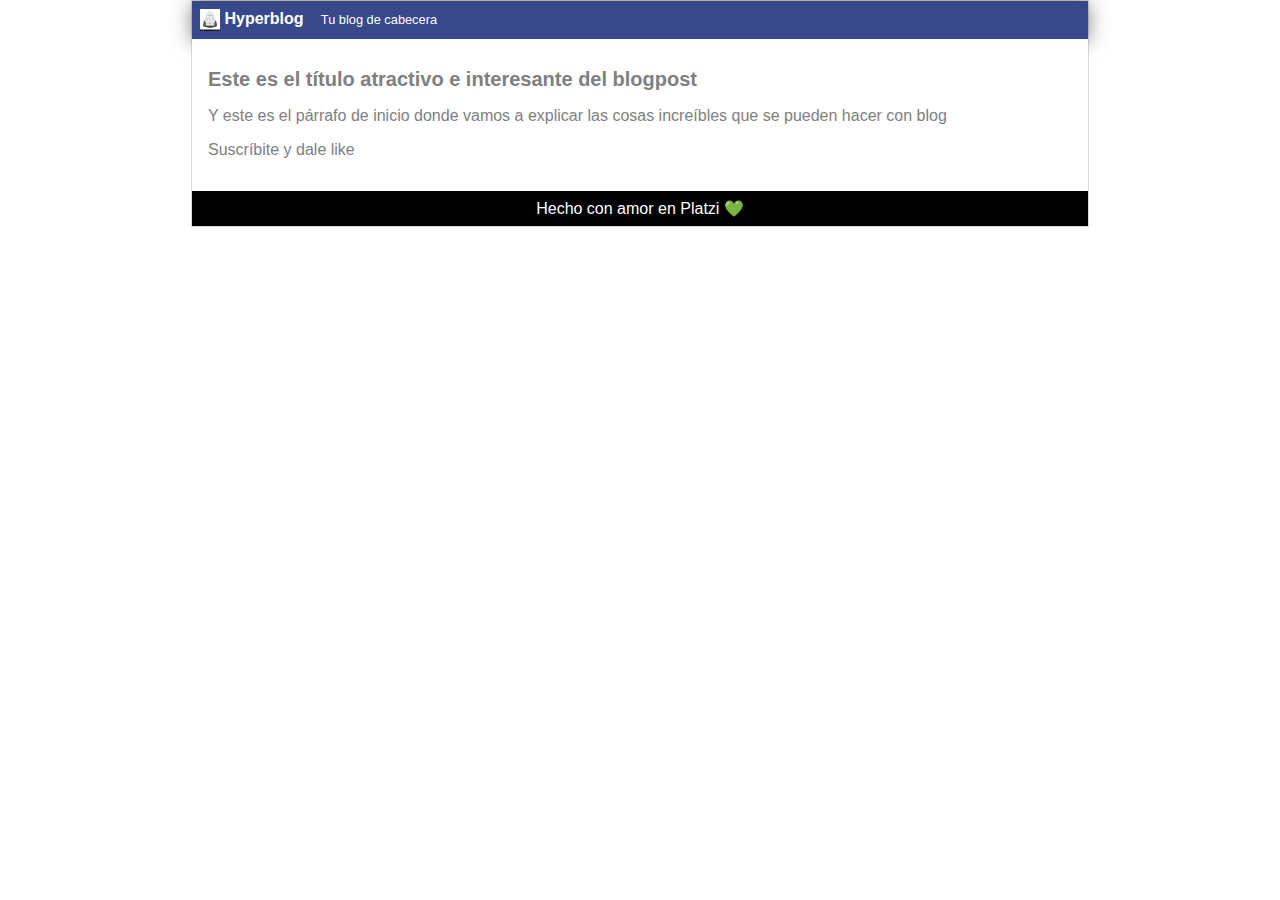
<file: blogpost.html>
<html lang="es">
    <head>
        <meta charset="UTF-8">
        <title>
            Bienvenido a mi blog 2.0-Hecho en el 2022 
        </title>
        <link rel="stylesheet" href="CSS/estilos.css" />
    </head>
    <body>
        <div id="container">
            <div id="cabecera">
                <img id="logo" src="imagenes/spacex.jpg" />
                Hyperblog
                <span id="tagline">Tu blog de cabecera</span>
            </div>
            <div id="post">
                <h1>Este es el título atractivo e interesante del blogpost</h1>
                <p>
                    Y este es el p&aacute;rrafo de inicio donde vamos a explicar las cosas increíbles que
                    se pueden hacer con blog
                </p>
               <p> Suscríbite y dale like</p>
            </div>
            <div id="footer">
                Hecho con amor en Platzi 💚
            </div>
        </div>
       
    </body>
</html>
</file>
<file: CSS/estilos.css>
body
{
    color: grey;
    text-align: left;
    font-family: 'Arial';
    font-size: 18 px;
    margin: 0;
    padding: 0;
}

#cabecera
{
    background: #37488b;
    box-shadow: 0px 2px 20px 0px rgba(0,0,0,0.5);
    color: white;
    font-weight: bold;
    margin: 0;
    padding: 0.5em;
}

#cabecera #logo
{
    width: 20px;
    vertical-align: middle;
}

#cabecera #tagline
{
    padding: 0 0 0 1em;
    font-weight: normal;
    font-size: 0.8em;
}

#container
{
    width: 70%;
    padding: 0;
    text-align: left;
    border: 1px solid #DDD;
    margin: 0 auto;
}

#container h1
{
    font-size: 20px;
}
#post
{
    background: white;
    padding: 1em;
}
#footer
{
    padding: 0;
    color: white;
    background-color: black;
    text-align: center;
    padding: 0.5em;

}
</file>
